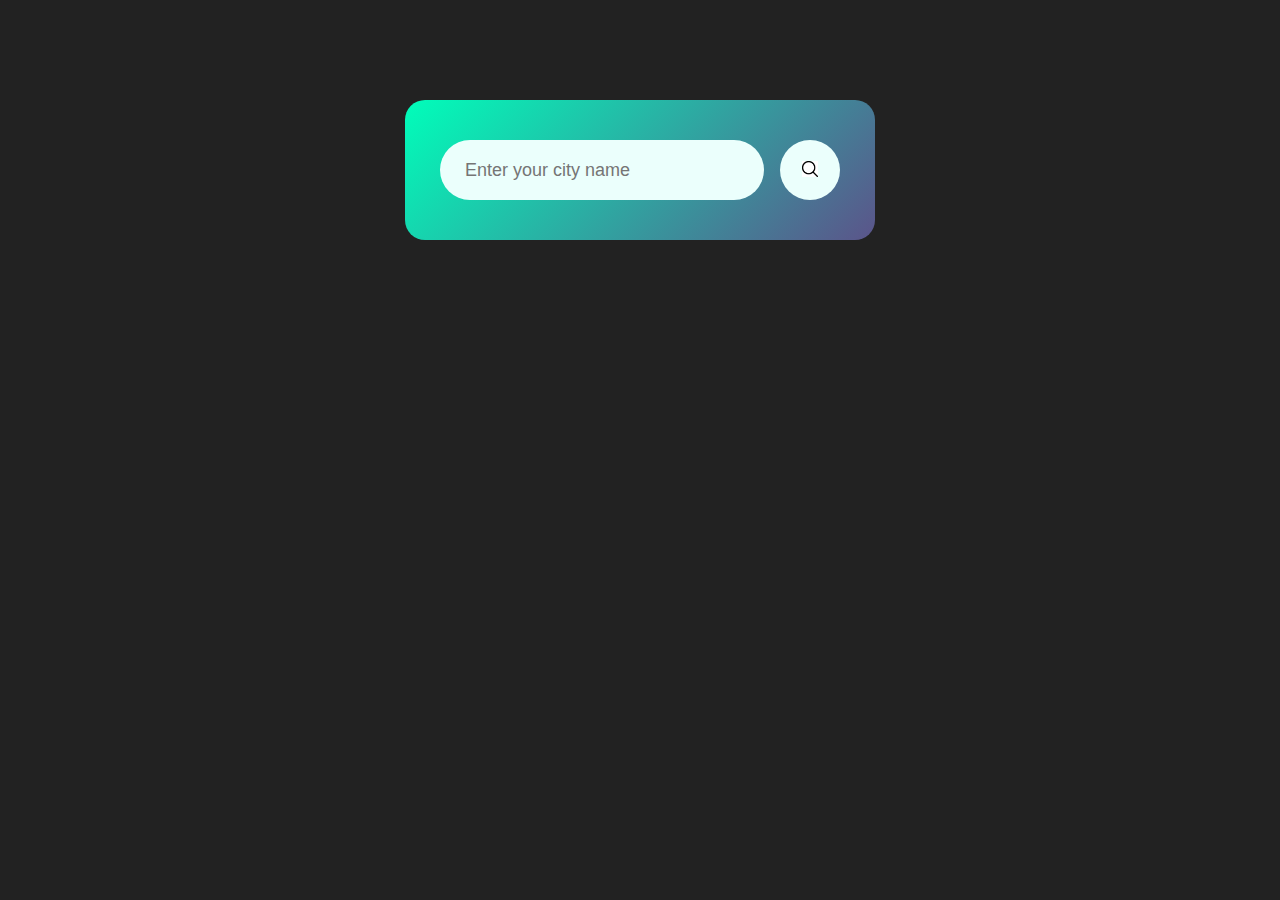
<file: index.html>
<!DOCTYPE html>
<html lang="en">
<head>
	<meta charset="UTF-8" />
	<meta http-equiv="X-UA-Compatible" content="IE=edge" />
	<meta name="viewport" content="width=device-width, initial-scale=1.0" />
	<link rel="stylesheet" href="style.css">
    <!--The CSS styling-->
	<!-- <style>
	* {
		margin: 0;
		padding: 0;
		box-sizing: border-box;
	}
	body {
		height: 100vh;
		display: flex;
		flex-direction: column;
		align-items: center;
		justify-content: center;
		background: linear-gradient(rgb(183, 240, 165), rgb(13, 87, 10));
		font-size: 2rem;
		font-family: sans-serif;
		color: rgb(7, 9, 10);
	}
	.container {
		height: 20rem;
		width: 15rem;
		background-color: rgb(152, 228, 165);
		text-align: center;
		padding-top: 12px;
		border-radius: 16px;
		border: 2px solid rgb(14, 43, 1);
	}
	</style> -->
</head>
<body>
	<div class="card">
	<div class="search">
    <input type="text" placeholder="Enter your city name" spellcheck="false">
	<button>
		<img src="./images/download.png">
    </button></div>
	<div class="error"><p>Invalid city name</p></div>
    <div class="weather">
        <img src="./images/rain.png" class="weather-icon">
        <h1 class="temp">22°C</h1>
        <h2 class="city">New York</h2>
        <div class="details">
            <div class="col">
                <img src="images/humidity.png">
    <div>
    	<p class="humidity">50%</p>
        <p>Humidity</p>

             </div>
        </div>


            <div class="col">
                <img src="images/wind.png" alt="wind">
                <div><p class="wind">15 km/h</p>
<p>Wind speed </p>

</div>
            </div> 

        </div> 
    </div>
	</div>
	<!-- Linking the javascript code -->
	<script>
		const apikey="ef82de2bde26659b54bed10b2f05a5ab";
		const apiurl="https://api.openweathermap.org/data/2.5/weather?units=metric&q=";
		// const apiurl="https://api.openweathermap.org/data/2.5/weather?q=germany&appid=ef82de2bde26659b54bed10b2f05a5ab";
		const searchBox=document.querySelector(".search input");
	  const searchBtn=document.querySelector(".search button");
	  const weatherIcon=document.querySelector(".weather-icon");

	 
	  async function checkWeather(city){
			const response =await fetch(apiurl +city +`&appid=${apikey}`);
			if(response.status==404){
				document.querySelector(".error").style.display="block";
				document.querySelector(".weather").style.display="none";


			}
			else
			{			
			var data =await response.json();
			 console.log(data);
			document.querySelector(".city").innerHTML=data.name;
			document.querySelector(".temp").innerHTML=Math.round(data.main.temp)+"°C";
			document.querySelector(".humidity").innerHTML=data.main.humidity+"%";

			document.querySelector(".wind").innerHTML=data.wind.speed+"km/h";

		if(data.weather[0].main=="Clouds"){weatherIcon.src="images/clouds.png";
	}
	else if(data.weather[0].main=="Clear"){weatherIcon.src="images/clear.png";
	}
	else if(data.weather[0].main=="Rain"){weatherIcon.src="images/rain.png";
	}
	else if(data.weather[0].main=="Drizzle"){weatherIcon.src="images/drizzle.png";
	}
	else if(data.weather[0].main=="Mist"){weatherIcon.src="images/mist.png";
	}
	document.querySelector(".weather").style.display="block";
	document.querySelector(".error").style.display="none";

				}
			}
		searchBtn.addEventListener("click",()=>{checkWeather(searchBox.value);})
		



</script>
</body>
</html>
</file>
<file: style.css>
*{
    margin: 0;
    padding: 0;
    font-family: 'Poppins',sans-serif;
    box-sizing: border-box;
}
body{
    background: #222;
}
.card{
    width: 100%;
    max-width: 470px;
    /* height: 300px; */
    background: linear-gradient(135deg,#00feba,#5b548a);
    color: #fff;
    margin: 100px auto 0;
    border-radius: 20px;
    padding: 40px 35px;
    text-align: center;
}
.search{
    width: 100%;
    display: flex;
    align-items: center;
    justify-content: space-between;
}

.search input{
    border: 0;
    outline: 0;
    background: #ebfffc;
    color: #555;
    padding: 10px 25px;
    height: 60px;
    border-radius: 30px;
    flex: 1;
    margin-right: 16px;
    font-size: 18px;
    
}

.search button{
    border: 0;
    outline: 0;
    background: #ebfffc;
border-radius: 50%;
width: 60px;
height: 60px;
cursor: pointer;    
    
}

.search button img{
   width: 16px;
}

.weather-icon{
    /* font-size: 45px;
    font-weight: 500;
    margin-top: -10px; */
    width: 170px;
    margin-top: 30px;
}
.weather h1{
    font-size: 80px;
    font-weight: 500;
}
.weather h2{
    font-size: 45px;
    font-weight: 400;
    margin-top: -10px;
}
.details{
    display: flex;
    align-items: center;
    justify-content: space-between;
    padding: 0 20px;
    margin-top:50px ;

}
.col{display: flex;
align-items: center;
text-align: left;}
.col img{
    width: 40px;
    margin-right: 10px;
}
.humidity,.wind{
    font-size: 28px;
    margin-top:-6px ;
}
.weather{
   display: none;
}
.error{
text-align: left;
margin-left: 10px;
font-size: 14px;
margin-top: 10px;
display: none; }
</file>
